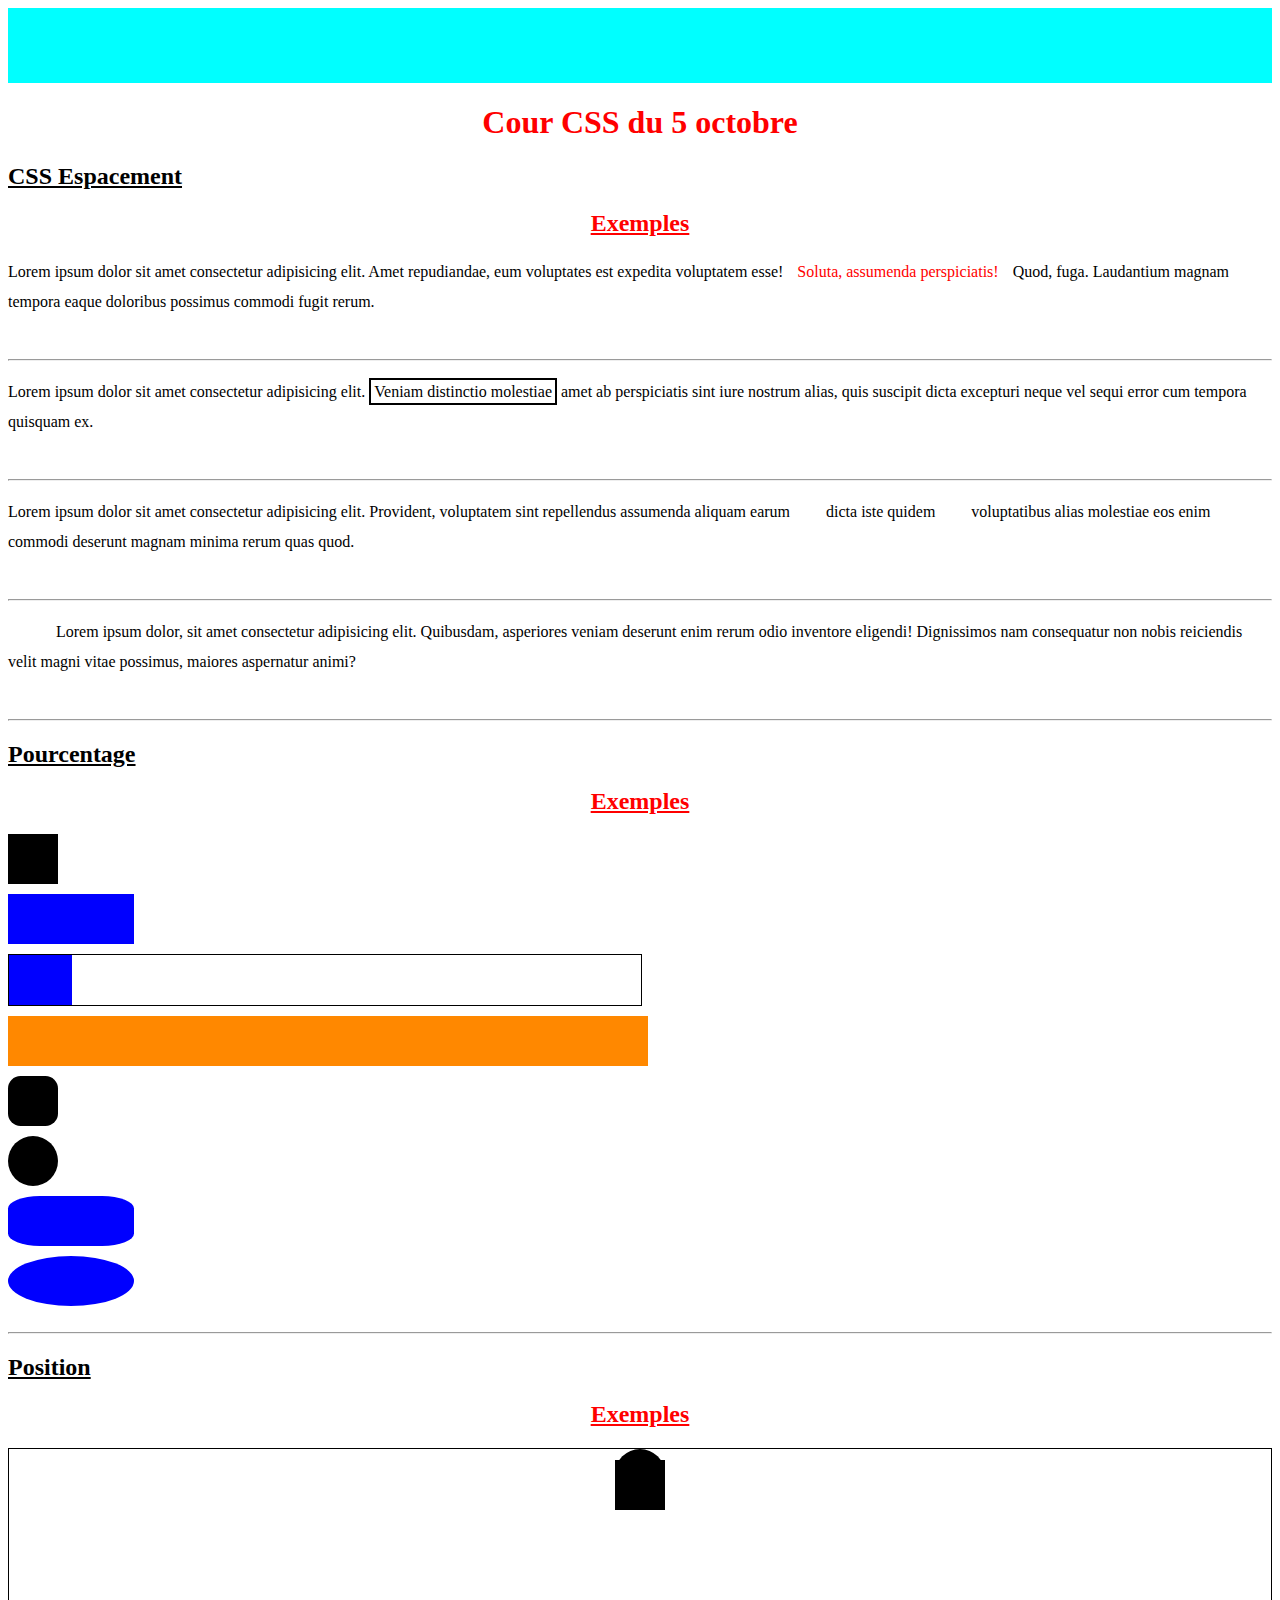
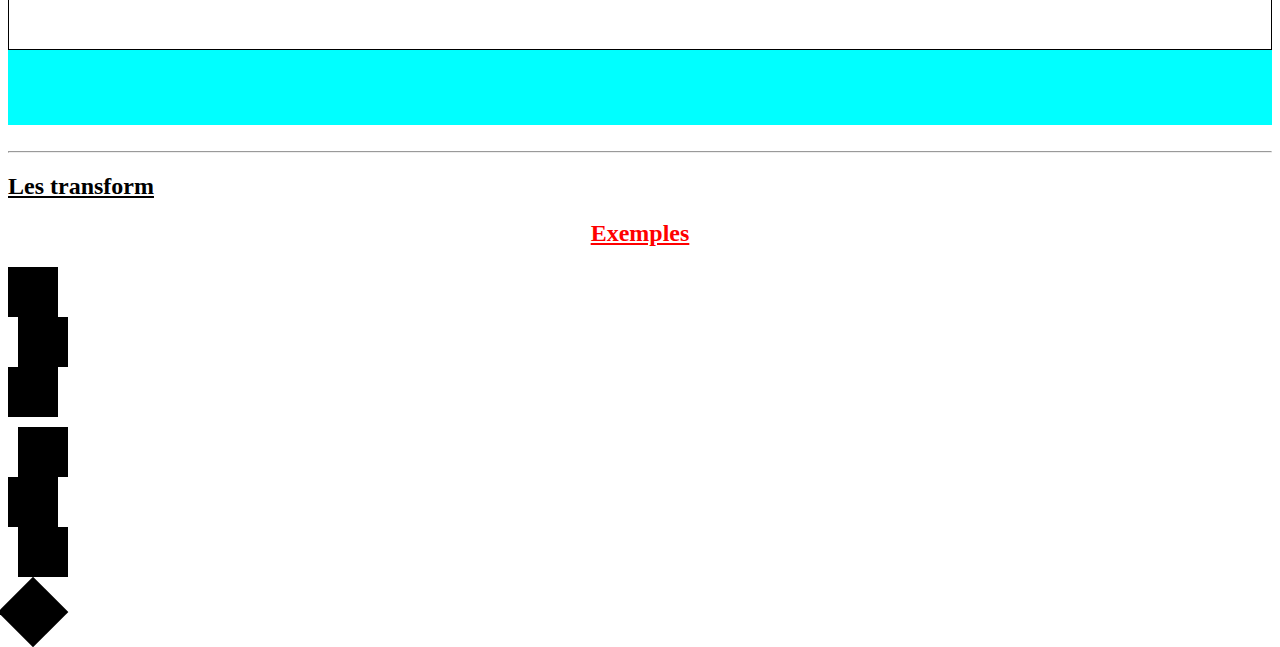
<file: cour css du 5 octobre/index.html>
<!DOCTYPE html>
<html lang="fr">
    <head>
        <title>Cour CSS du 5 octobre</title>
        <meta charset="UTF-8">
        <meta name="viewport" content="width=device-width, initial-scale=1">
        <link rel="stylesheet" href="style.css">
    </head>
    <body>
        <nav class="menu"></nav>
        <h1 class="color-red text-center">Cour CSS du 5 octobre</h1>
        <h2><u>CSS Espacement</u></h2>
        <section>
            <h2 class="color-red text-center"><u>Exemples</u></h2>
            <p>Lorem ipsum dolor sit amet consectetur adipisicing elit. Amet repudiandae, eum voluptates est expedita voluptatem esse! <span class="space01">Soluta, assumenda perspiciatis!</span> Quod, fuga. Laudantium magnam tempora eaque doloribus possimus commodi fugit rerum.</p>
            <br>
            <hr>
            <p>Lorem ipsum dolor sit amet consectetur adipisicing elit. <span class="space02">Veniam distinctio molestiae</span> amet ab perspiciatis sint iure nostrum alias, quis suscipit dicta excepturi neque vel sequi error cum tempora quisquam ex.</p>
            <br>
            <hr>
            <p>Lorem ipsum dolor sit amet consectetur adipisicing elit. Provident, voluptatem sint repellendus assumenda aliquam earum <span class="space03">dicta iste quidem</span> voluptatibus alias molestiae eos enim commodi deserunt magnam minima rerum quas quod.</p>
            <br>
            <hr>
            <p class="space04">Lorem ipsum dolor, sit amet consectetur adipisicing elit. Quibusdam, asperiores veniam deserunt enim rerum odio inventore eligendi! Dignissimos nam consequatur non nobis reiciendis velit magni vitae possimus, maiores aspernatur animi?</p>
        </section>
        <br>
        <hr>
        <h2><u>Pourcentage</u></h2>
        <section>
            <h2 class="color-red text-center"><u>Exemples</u></h2>
            <form>
                <div class="square margin-div"></div>
                <div class="rectangle margin-div"></div>
                <div class="div-mother-width margin-div">
                    <div class="rectangle"></div>
                </div>
                <div class="rectangle-viewport margin-div"></div>
                <div class="square margin-div b-radius"></div>
                <div class="square margin-div b-radius b-circle"></div>
                <div class="rectangle margin-div b-radius"></div>
                <div class="rectangle margin-div b-circle"></div>
            </form>
        </section>
        <br>
        <hr>
        <h2><u>Position</u></h2>
        <section>
            <form>
                <h2 class="color-red text-center"><u>Exemples</u></h2>
                <div class="square margin-div square-abs deep"></div>
                <div class="mother-relative">
                    <div class="square margin-div b-radius b-circle circle-relative"></div>
                </div>
                <nav class="menu"></nav>
            </form>
        </section>
        <br>
        <hr>
        <h2><u>Les transform</u></h2>
        <section>
            <form>
                <h2 class="color-red text-center"><u>Exemples</u></h2>
                <div class="square margin-div"></div>
                <div class="square transform-square-translation"></div>
                <div class="square"></div>
                <div class="square margin-div transform-square-translation"></div>
                <div class="square"></div>
                <div class="square transform-square-translation"></div>
                <div class="square margin-div transform-square-rotation"></div>
            </form>
        </section>
    </body>
</html>
</file>
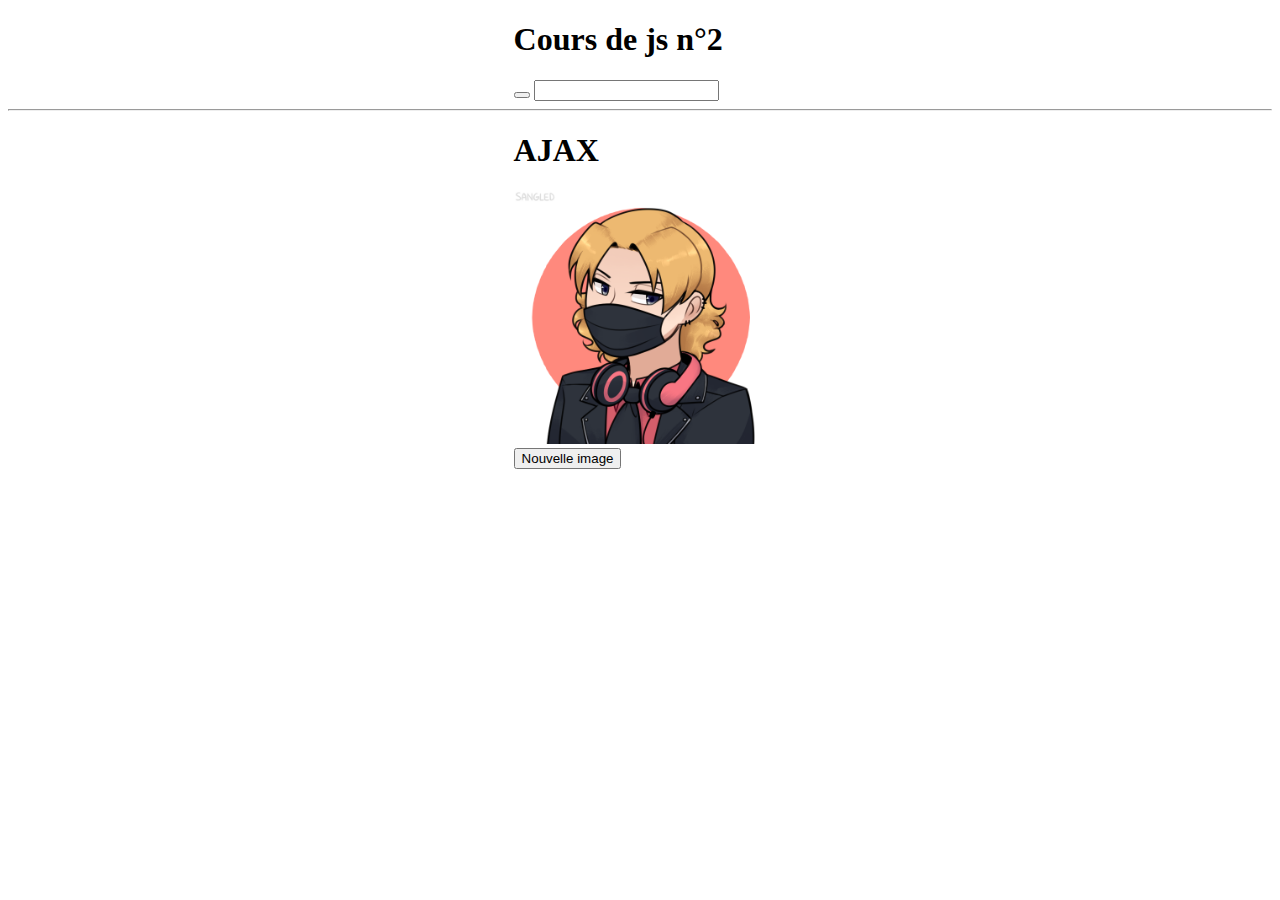
<file: cours js 2/index.html>
<!DOCTYPE html>
<html lang="en">
<head>
    <meta charset="UTF-8">
    <meta http-equiv="X-UA-Compatible" content="IE=edge">
    <meta name="viewport" content="width=device-width, initial-scale=1.0">
    <title>Cours js 2</title>
    <link rel="stylesheet" href="style.css">
</head>
<body>
    <h1>Cours de js n°2</h1>
    <button class="exempleA"></button>
    <input type="text" id="ExempleB"><hr>
    <h1>AJAX</h1>
    <img src="images/moi.png" alt="une image de moi" width="20%"><br>
    <button id="send">Nouvelle image</button>

</body>
<script type="text/Javascript" src="main.js"></script>
</html>
</file>
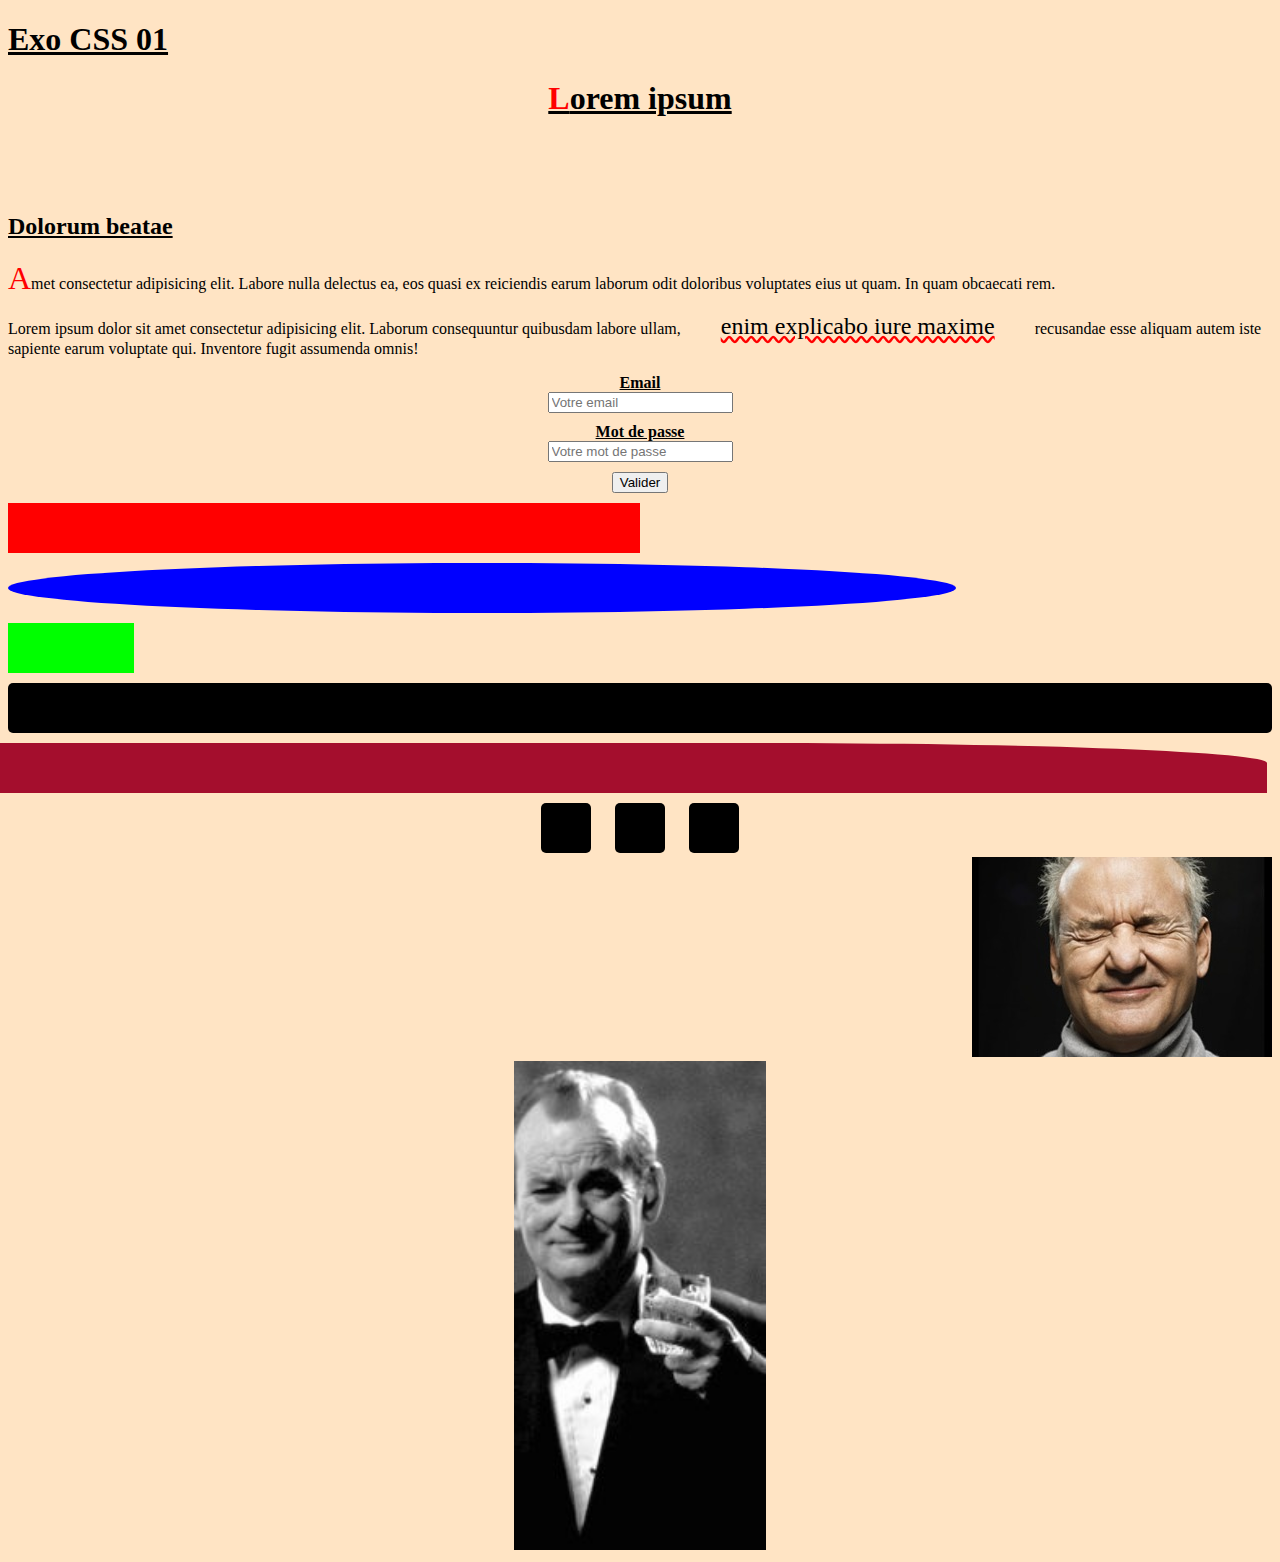
<file: exo css 01/index.html>
<!DOCTYPE html>
<html lang="fr">
    <head>
        <title>Exo CSS 01</title>
        <meta charset="UTF-8">
        <meta name="viewport" content="width=device-width, initial-scale=1">
        <link rel="stylesheet" href="style.css">
    </head>
    <body>
        <h1><u>Exo CSS 01</u></h1>
        <h1 id="main-title">Lorem ipsum</h1>
        <section>
            <h2 id="title"class="margin-title">Dolorum beatae</h2>
            <p class="text">Amet consectetur adipisicing elit. Labore nulla delectus ea, eos quasi ex reiciendis earum laborum odit doloribus voluptates eius ut quam. In quam obcaecati rem.</p>
            <p class="margin">Lorem ipsum dolor sit amet consectetur adipisicing elit. Laborum consequuntur quibusdam labore ullam, <span class="space01">enim explicabo iure maxime</span> recusandae esse aliquam autem iste sapiente earum voluptate qui. Inventore fugit assumenda omnis!</p>
            <form>    
                <div class="align margin">
                    <label for="emailInput" class="text-input">Email</label>
                    <input id="emailInput" type="email" name="emailInput" placeholder="Votre email">
                </div>
                <div class="align margin">
                    <label for="passwordInput" class="text-input">Mot de passe</label>
                    <input id="passwordInput" type="password" name="passwordInput" placeholder="Votre mot de passe">
                </div>
                <div>
                    <label for="submitInput"></label>
                    <input id="submitInput" type="submit" name="submitInput" value="Valider">
                </div>
            </form>
        </section>
        <section>
            <form>
                <div class="rectangle01 margin-div"></div>
                <div class="rectangle02 margin-div b-circle"></div>
                <div class="rectangle03 margin-div"></div>
                <div class="rectangle04 margin-div b-radius"></div>
                <div class="rectangle05 margin-div"></div>
                <div class="align">
                    <div class="square margin-div b-radius inline"></div>
                    <div class="square margin-div b-radius inline"></div>
                    <div class="square margin-div b-radius inline"></div>
                </div>
            </form>
        </section>
        <section>
            <div>
                <img id="image01" src="image/300x200.jpg" alt="Bill Murray qui sourit">
            </div>
            <div>
                <img id="image02" src="image/155x300.jpg" alt="Bill Murray qui lève sa coupe de champagne">
            </div>
        </section>
    </body>
</html>
</file>
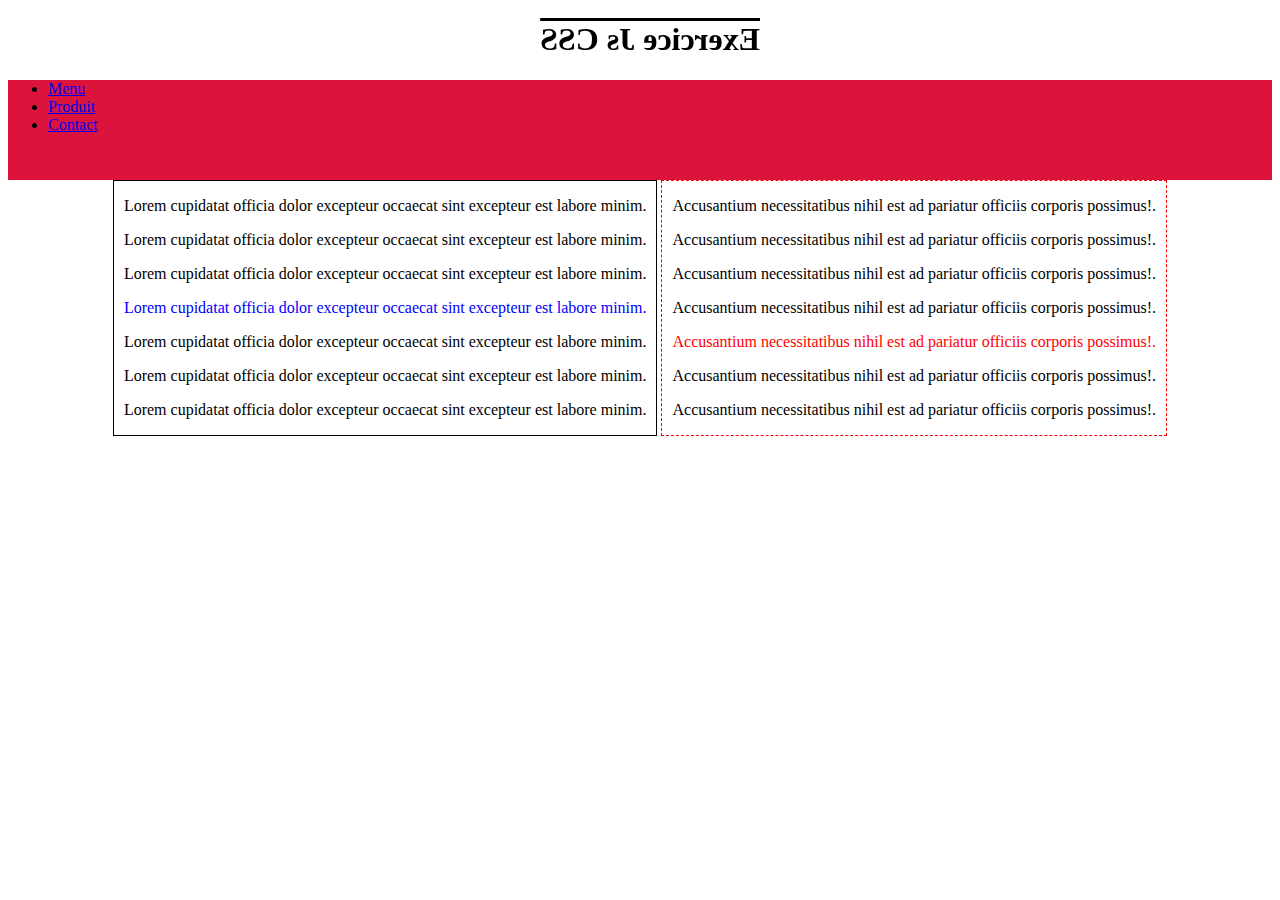
<file: exo js/index.html>
<!DOCTYPE html>
<html lang="en">
<head>
    <meta charset="UTF-8">
    <meta http-equiv="X-UA-Compatible" content="IE=edge">
    <meta name="viewport" content="width=device-width, initial-scale=1.0">
    <link rel="stylesheet" href="style.css">
    <title>Exos js</title>
</head>
<body>
    <h1>Exercice Js CSS</h1>
    <nav>
    <ul class="test">

    </ul>
    </nav>
    <section>
        <div class="center">
        <div class="div-article"></div>
        <div class="div-second-article"></div>
        </div>
    </section>
</body>
<script type="text/javascript" src="main.js"></script>
</html>
</file>
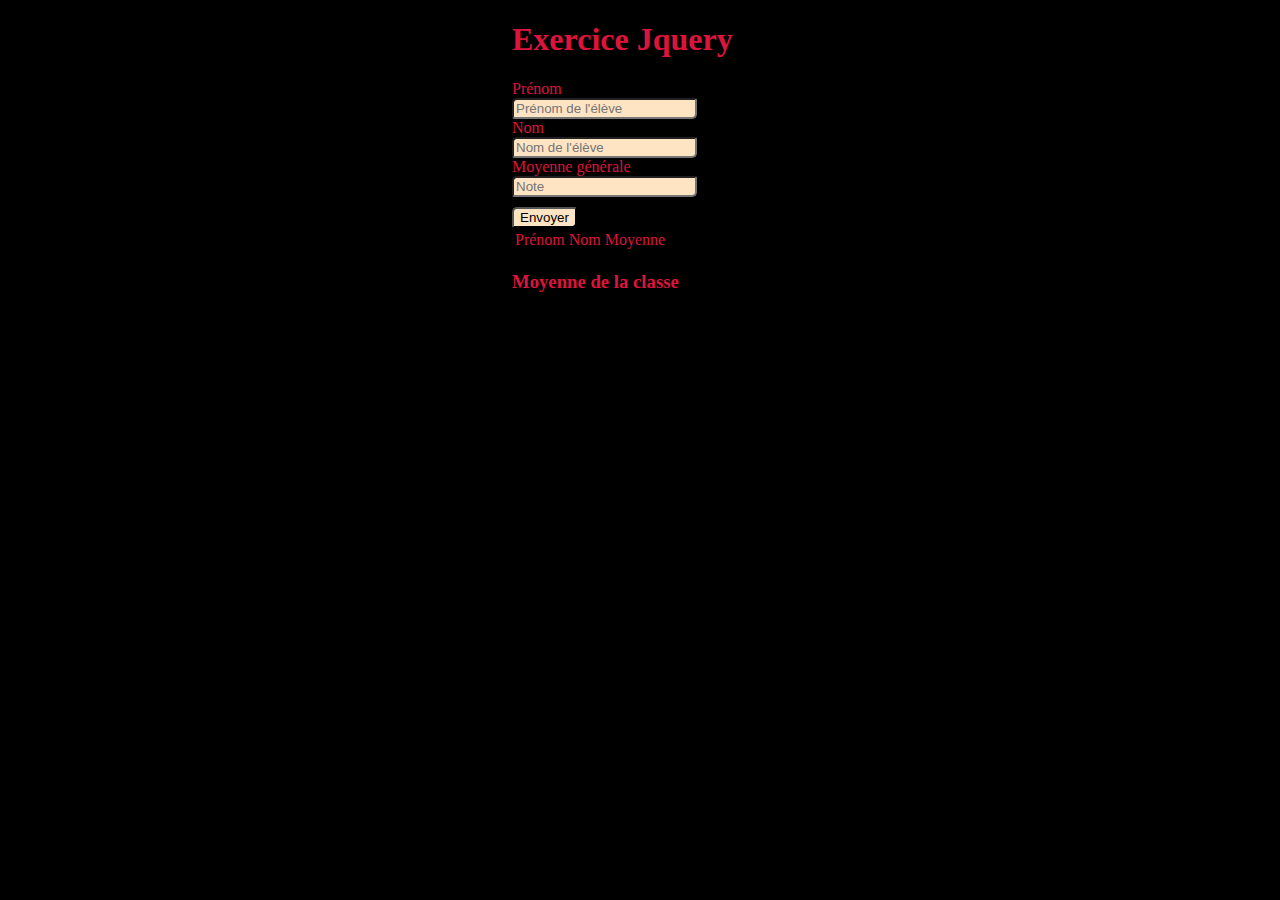
<file: exojquery/index.html>
<!--input TEXTE eleve
input NUMBER moyenne
input TEXTE prenom et nom
bouton envoyer =>clicker pour afficher dzns un tableau 
moyenne générale
0 et 20 sinon message erreur -->

<!DOCTYPE html>
<html lang="fr">
<head>
    <meta charset="UTF-8">
    <meta http-equiv="X-UA-Compatible" content="IE=edge">
    <meta name="viewport" content="width=device-width, initial-scale=1.0">
    <link rel="stylesheet" href="css/style.css">
    <title>Jquery exercice</title>
</head>
<body>

    <h1 class="center">Exercice Jquery</h1>

    <h2 class="center" id="error">Les noms ne doivent pas être vides et la note doit être en 0 et 20.</h2>

    <div class="center marge">
        <label for="">Prénom</label><br>
        <input type="text" id="firstName" placeholder="Prénom de l'élève">
    </div>
    <div class="center marge">
        <label for="">Nom</label><br>
        <input type="text" id="name" placeholder="Nom de l'élève">
    </div>

    <div class="center marge">
        <label for="">Moyenne générale</label><br>
        <input type="number" id="mean" placeholder="Note">
    </div>

    <div class="center marge">
        <button id="btn">Envoyer</button>
    </div>

    <table id="tableau"> 
        <thead>
            <tr>
                <td>Prénom</td>
                <td>Nom</td>
                <td>Moyenne</td>
            </tr>
        </thead>
    </table>

<h3 class="center">Moyenne de la classe</h3>
<p class="center" id="meanClass"></p>

</body>
<script type="text/javascript" src="js/jquery-3.6.1.js"></script>
<script type="text/javascript" src="js/main.js"></script>
</html>
</file>
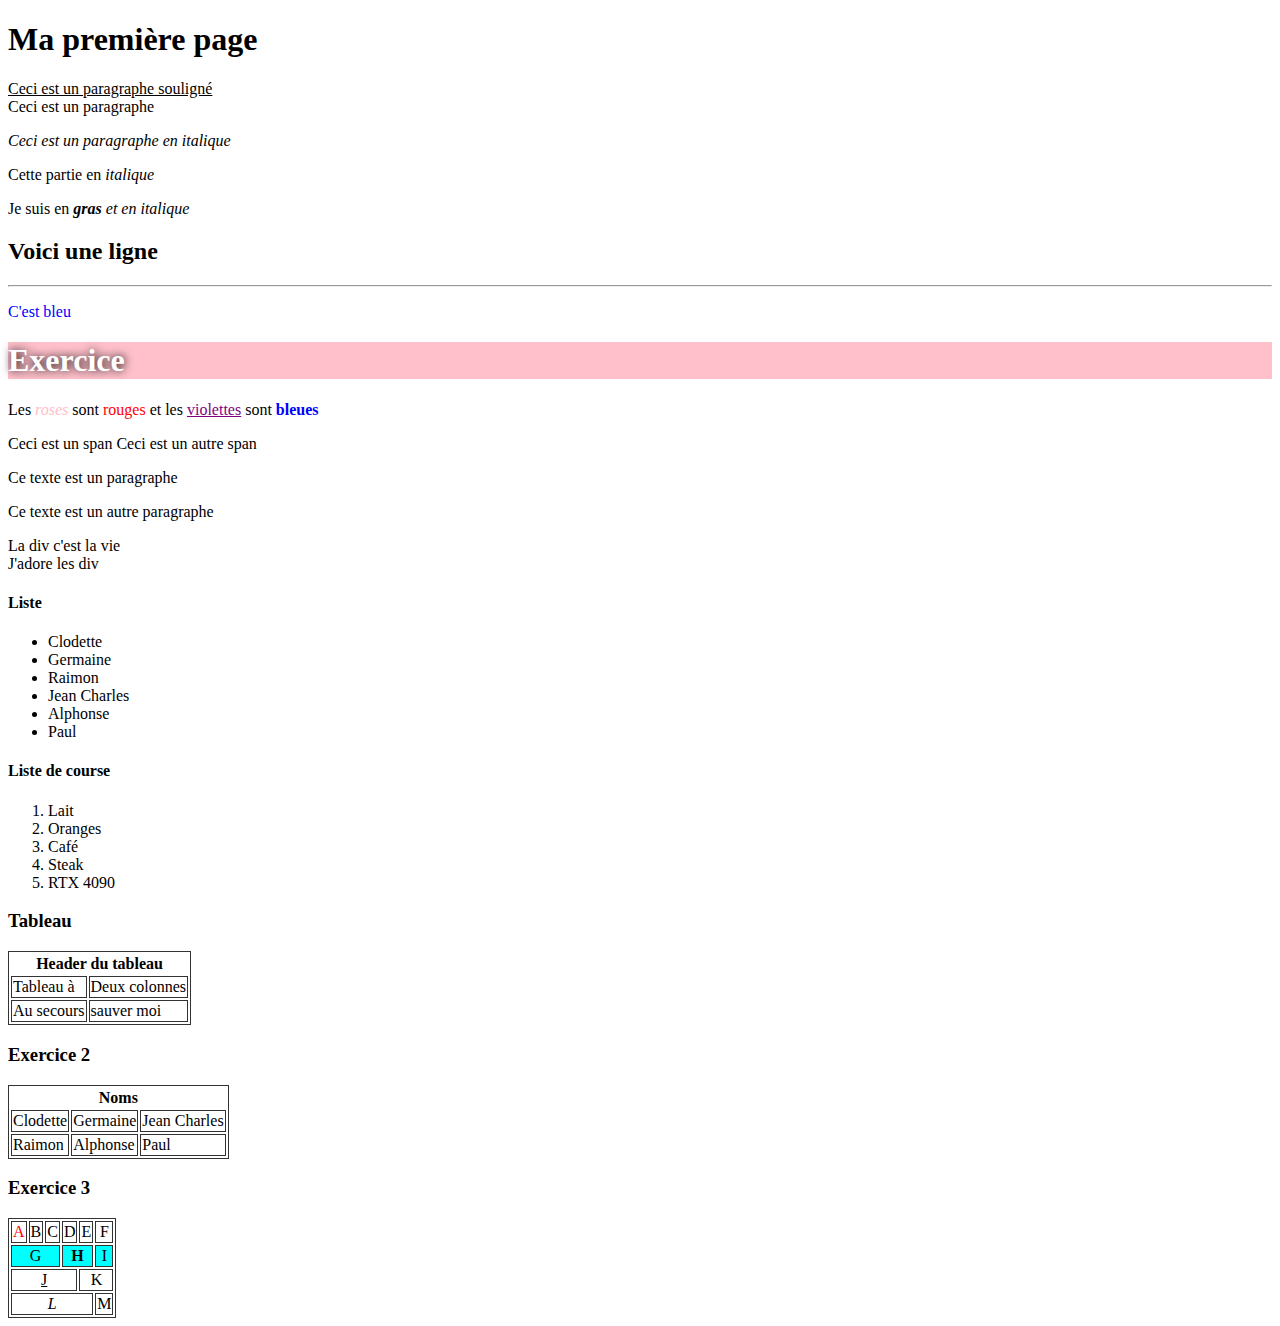
<file: mon deuxième cours/index.html>
<!DOCTYPE html>
<html lang="fr">
<head>
    <meta charset="UTF-8">
    <meta http-equiv="X-UA-Compatible" content="IE=edge">
    <meta name="viewport" content="width=device-width, initial-scale=1.0">
    <link rel="icon" type="image" href="/mon premier cours/cyberpunk.png">
    <link rel="stylesheet" href="style.css">
    <title>Deuxième cours</title>
</head>
<body>
    <h1>Ma première page</h1>
    <p><u>Ceci est un paragraphe souligné<br></u>
        Ceci est un paragraphe</p>
        <p><i>Ceci est un paragraphe en italique</i></p>
        <p>Cette partie en <span><i>italique</i></span></p>
        <p>Je suis en <span><i><b>gras</b> et en italique</i></span></p>
        <h2>Voici une ligne</h2><hr>
        <p style="color:blue">C'est bleu</p>
        <style>
            .h1 {
                color: white;
              background-color: pink;
              text-shadow: black 1px 0 10px;
            }
          </style>
        <div><h1 class="h1">Exercice</h1>
            <p>Les <i style="color: pink">roses</i> sont <id style="color: red"> rouges</id> et les <u style="color: purple"> violettes</u> sont <b style="color:blue"> bleues</b></p>
        </div>
        <!--Chapitre 2 html-->
        <span>Ceci est un span</span>
        <span>Ceci est un autre span</span>
        <p>Ce texte est un paragraphe</p>
        <p>Ce texte est un autre paragraphe</p>
        <div>La div c'est la vie</div>
        <div>J'adore les div</div>
        <h4>Liste</h4>
        <ul>
            <li>Clodette
                <li>Germaine
                    <li>Raimon
                        <li>Jean Charles
                            <li>Alphonse
                                <li>Paul

                                </li>
                            </li>
                        </li>
                    </li>
                </li>
            </li>
        </ul>
        <h4>Liste de course</h4>
        <ol>
            <li>Lait
                <li>Oranges
                    <li>Café
                        <li>Steak
                            <li>RTX 4090
                                
                            </li>
                        </li>
                    </li>
                </li>
            </li>
        </ol>
        <h3>Tableau</h3>
        <table>
            <thead>
                <tr>
                    <th colspan="2">
                        Header du tableau
                    </th>
                </tr>
            </thead>
            <tbody>
                <tr>
                    <td>Tableau à</td>
                    <td>Deux colonnes</td>
                </tr>
                <tr>
                    <td>Au secours</td>
                    <td>sauver moi</td>
                </tr>
            </tbody>
        </table>

        <h3>Exercice 2</h3>
        <table>
            <thead>
                <tr>
                    <th colspan="3">
                        Noms
                    </th>
                </tr>
            </thead>
            <tbody>
                <tr>
                    <td>Clodette</td>
                    <td>Germaine</td>
                    <td>Jean Charles</td>
                </tr>
                <tr>
                    <td>Raimon</td>
                    <td>Alphonse</td>
                    <td>Paul</td>
                </tr>
            </tbody>
        </table>

        <h3>Exercice 3</h3>
        <table>
            <tbody style="text-align: center">
                <tr>
                    <td style="color:red">A</td>
                    <td>B</td>
                    <td>C</td>
                    <td>D</td>
                    <td>E</td>
                    <td>F</td>
                </tr>
                <tr style="background-color: cyan">
                    <td colspan="3">G</td>
                    <td colspan="2"><b>H</b></td>
                    <td>I</td>
                </tr>
                <tr>
                    <td colspan="4"><u>J</u></td>
                    <td colspan="2">K</td>
                </tr>
                <tr>
                    <td colspan="5"><i>L</i></td>
                    <td>M</td>
                </tr>
            </tbody>
        </table>
</body>
</html>
</file>
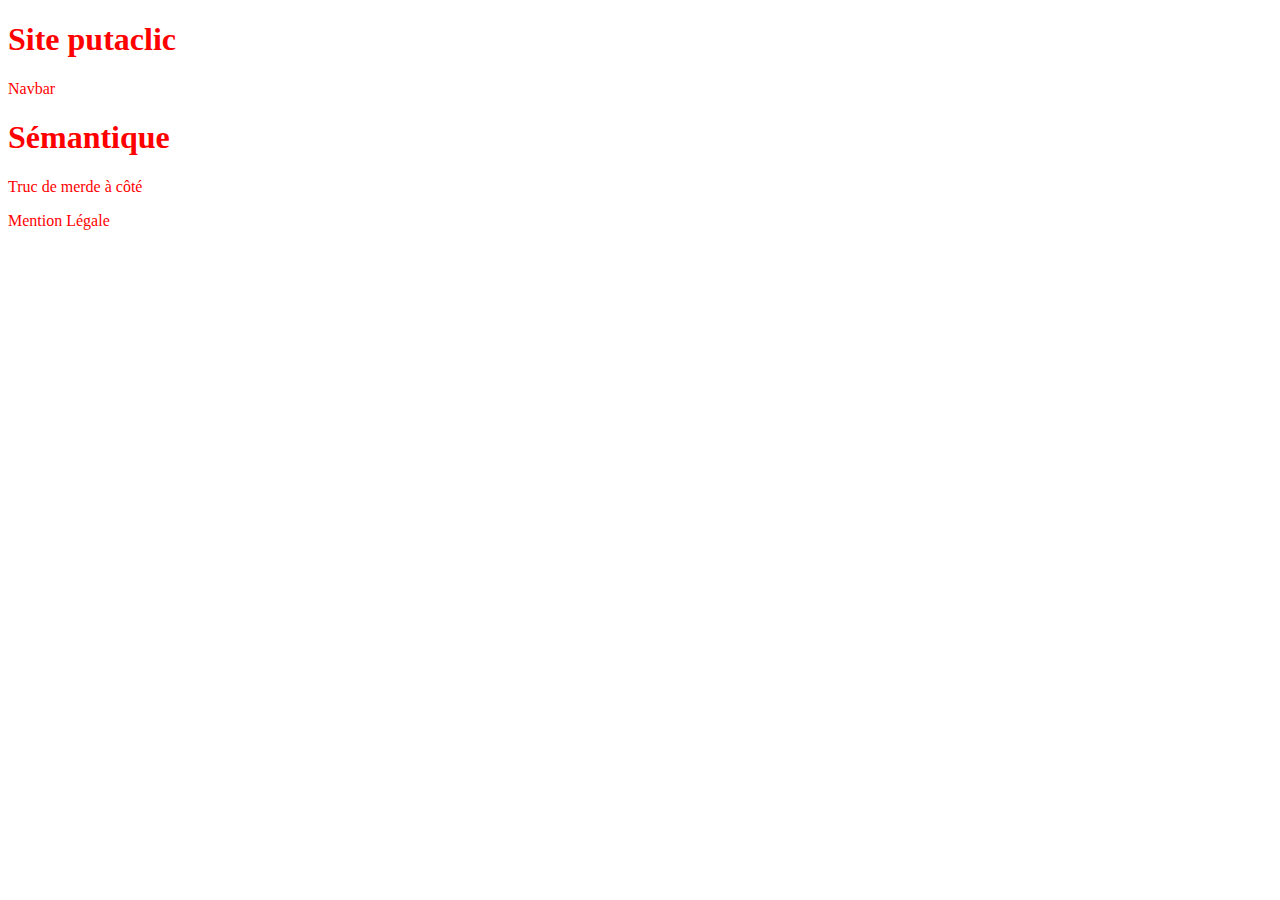
<file: mon premier cours/index.html>
<!DOCTYPE html>
    <html langue="fr">
        <head>
        <!--ceci est un commentaire-->
        <meta charset="utf-8">
        <title>Exercice mon premier cours</title>
        <link rel="stylesheet" href="style.css">
        <link rel="icon" type="image" href="cyberpunk.png">
        </head>
            <body>
                <header>
                    <h1>Site putaclic</h1>
                </header>
                    <nav>Navbar</nav>
                    <section>
                    <article>
                        <div><h1>Sémantique</h1></div>
                    </article>
                    </section>
                            <aside>
                                <p>Truc de merde à côté</p>
                            </aside>
                <footer>
                    <p h1>Mention Légale</p>
                </footer>
            </body>
    </html>
</file>
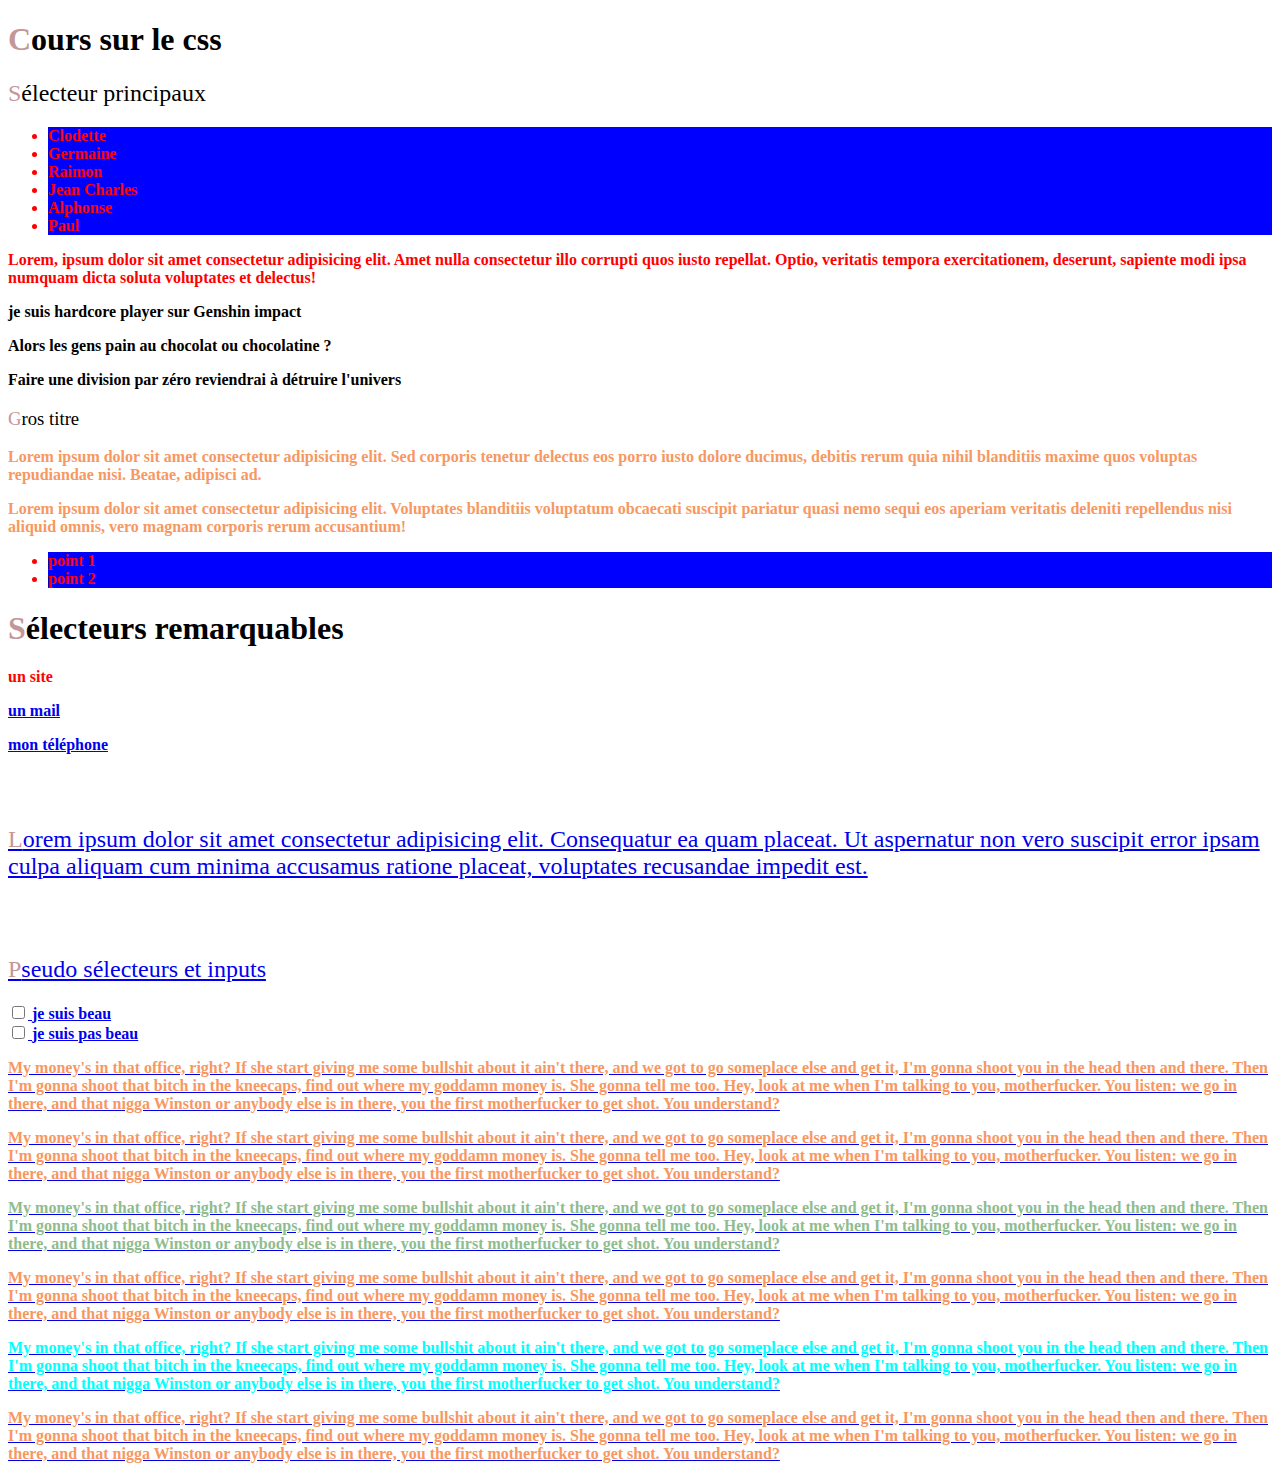
<file: mon troisième cours/index.html>
<!DOCTYPE html>
<html lang="fr">
<head>
    <meta charset="UTF-8">
    <meta http-equiv="X-UA-Compatible" content="IE=edge">
    <meta name="viewport" content="width=device-width, initial-scale=1.0">
    <link rel="stylesheet" href="style.css">
    <title>Cours sur le css</title>
</head>
<body>
    <h1>Cours sur le css</h1>
    <section>
        <h2>Sélecteur principaux</h2>
        <ul>
            <li>Clodette
                <li>Germaine
                    <li>Raimon
                        <li>Jean Charles
                            <li>Alphonse
                                <li>Paul

                                </li>
                            </li>
                        </li>
                    </li>
                </li>
            </li>
        </ul>
        <div>
        </div>
        <P>Lorem, ipsum dolor sit amet consectetur adipisicing elit. Amet nulla consectetur illo corrupti quos iusto repellat. Optio, veritatis tempora exercitationem, deserunt, sapiente modi ipsa numquam dicta soluta voluptates et delectus!</P>
        <p>je suis hardcore player sur Genshin impact
            <p>Alors les gens pain au chocolat ou chocolatine ?
                <p>Faire une division par zéro reviendrai à détruire l'univers
                </p>
            </p>
        </p>
        <div><h3>Gros titre</h3>
        <p>Lorem ipsum dolor sit amet consectetur adipisicing elit. Sed corporis tenetur delectus eos porro iusto dolore ducimus, debitis rerum quia nihil blanditiis maxime quos voluptas repudiandae nisi. Beatae, adipisci ad.
            <p>Lorem ipsum dolor sit amet consectetur adipisicing elit. Voluptates blanditiis voluptatum obcaecati suscipit pariatur quasi nemo sequi eos aperiam veritatis deleniti repellendus nisi aliquid omnis, vero magnam corporis rerum accusantium!
            </p>
        </p>
        <ul>
            <li>point 1</li>
            <li>point 2</li>
        </ul>
    </div>
    </section>
    <h1>Sélecteurs remarquables</h1>
    <section>
        <p><a href="https://example.com" class="lien">un site</p>
        <p><a href="https://mailto:acompagnon7@gmail.com">un mail</p>
        <p><a href="https://tell:+33848646.com">mon téléphone</p>
        <br><br>
            <h2 id="super-titre">Lorem ipsum dolor sit amet consectetur adipisicing elit. Consequatur ea quam placeat. Ut aspernatur non vero suscipit error ipsam culpa aliquam cum minima accusamus ratione placeat, voluptates recusandae impedit est.</h2>
        <br><br>
        <h2>Pseudo sélecteurs et inputs</h2>
        <div>
            <input type="checkbox" name="beau">
            <label for="beau">je suis beau</label>
        </div>
        <div>
            <input type="checkbox" name="pasbeau">
            <label for="pasbeau">je suis pas beau</label>
        </div>
        <div id="papa">
            <p>My money's in that office, right? If she start giving me some bullshit about it ain't there, and we got to go someplace else and get it, I'm gonna shoot you in the head then and there. Then I'm gonna shoot that bitch in the kneecaps, find out where my goddamn money is. She gonna tell me too. Hey, look at me when I'm talking to you, motherfucker. You listen: we go in there, and that nigga Winston or anybody else is in there, you the first motherfucker to get shot. You understand?</p>
            <p>My money's in that office, right? If she start giving me some bullshit about it ain't there, and we got to go someplace else and get it, I'm gonna shoot you in the head then and there. Then I'm gonna shoot that bitch in the kneecaps, find out where my goddamn money is. She gonna tell me too. Hey, look at me when I'm talking to you, motherfucker. You listen: we go in there, and that nigga Winston or anybody else is in there, you the first motherfucker to get shot. You understand?</p>
            <p>My money's in that office, right? If she start giving me some bullshit about it ain't there, and we got to go someplace else and get it, I'm gonna shoot you in the head then and there. Then I'm gonna shoot that bitch in the kneecaps, find out where my goddamn money is. She gonna tell me too. Hey, look at me when I'm talking to you, motherfucker. You listen: we go in there, and that nigga Winston or anybody else is in there, you the first motherfucker to get shot. You understand?</p>
        </div>
        <div id="maman">
            <p>My money's in that office, right? If she start giving me some bullshit about it ain't there, and we got to go someplace else and get it, I'm gonna shoot you in the head then and there. Then I'm gonna shoot that bitch in the kneecaps, find out where my goddamn money is. She gonna tell me too. Hey, look at me when I'm talking to you, motherfucker. You listen: we go in there, and that nigga Winston or anybody else is in there, you the first motherfucker to get shot. You understand?</p>
            <p>My money's in that office, right? If she start giving me some bullshit about it ain't there, and we got to go someplace else and get it, I'm gonna shoot you in the head then and there. Then I'm gonna shoot that bitch in the kneecaps, find out where my goddamn money is. She gonna tell me too. Hey, look at me when I'm talking to you, motherfucker. You listen: we go in there, and that nigga Winston or anybody else is in there, you the first motherfucker to get shot. You understand?</p>
            <p>My money's in that office, right? If she start giving me some bullshit about it ain't there, and we got to go someplace else and get it, I'm gonna shoot you in the head then and there. Then I'm gonna shoot that bitch in the kneecaps, find out where my goddamn money is. She gonna tell me too. Hey, look at me when I'm talking to you, motherfucker. You listen: we go in there, and that nigga Winston or anybody else is in there, you the first motherfucker to get shot. You understand?</p>
        </div>
    </section>
</body>
</html>
</file>
<file: cour css du 5 octobre/style.css>
.space01{
    margin: 0px 10px;           /*top, left, right, bottom = sert à sélectionner un côté particulier pour margin, padding, border*/
    color: #FF0000;
}

.space02{
    border: 2px solid #000000;
    padding: 3px;
}

.space03{
    margin: 2em;
}

.space04{
    text-indent: 3em;
}

.square{
    height: 50px;
    width: 50px;
    background-color: #000000;
}

.rectangle{
    height: 50px;
    width: 10%;
    background-color: #0000FF;
}

.div-mother-width{
    width: 50%;
    border: 1px solid #000000;
}

.rectangle-viewport{
    height: 50px;
    width: 50vw;
    background-color: #FF8800;
}

.b-radius{
    border-radius: 25%;
}

.b-circle{
    border-radius: 50%;
}

.square-abs{
    position: absolute;
    top: 1450px;
    right: calc(50% - 25px);
}

.mother-relative{
    height: 200px;
    border: 1px solid #000000;
}

.circle-relative{
    position: relative;
    bottom: 10px;
    left: calc(50% - 25px);
}

.menu{
    position: sticky;
    top: 0;
    height: 75px;
    background-color: #00FFFF;
}

.deep{
    z-index: -1;
}

.transform-square-translation{
    transform: translate(10px);
}

.transform-square-rotation{
    transform: rotate(45deg);
}

.margin-div{
    margin-top: 10px;
}

.color-red{
    color: #FF0000;
}

.text-center{
    text-align: center;
}

p{
    line-height: 30px;
}
</file>
<file: cours js 2/style.css>
H1,img,button{
    margin-left: 40%;
}
</file>
<file: exo css 01/style.css>
html{
    background-color: bisque;
}

#main-title::first-letter{
    color: #FF0000;
}

#main-title{
    text-align: center;
    text-decoration: underline;
}

#title{
    text-decoration: underline;
}

.text::first-letter{
    font-size: 2em;
    color: #FF0000;
}

.space01{
    margin: 1.5em;
    font-size: 1.5em;
    text-decoration: wavy underline #FF0000;
}

.text-input{
    font-weight: bold;
    text-decoration: underline;
}

.align{
    text-align: center;
}

.rectangle01{
    height: 50px;
    width: 50%;
    background-color: #FF0000;
}

.rectangle02{
    height: 50px;
    width: 75%;
    background-color: #0000FF;
}

.rectangle03{
    height: 50px;
    width: 10%;
    background-color: #00FF00;
}

.rectangle04{
    height: 50px;
    width: 100%;
    background-color: #000000;
}

.rectangle05{
    height: 50px;
    width: calc(102% - 10px);
    background-color: #A40E2D;
    margin: 10px 5px 0px 5px;
    border-top-right-radius: 40%;
    margin-left: -20px;
}

.square{
    height: 50px;
    width: 50px;
    background-color: #000000;
}

.inline{
    display: inline-block;
    margin-left: 10px;
    margin-right: 10px;
}

.b-radius{
    border-radius: 5px;
}

.b-circle{
    border-radius: 50%;
}

.circle-relative{
    position: relative;
    bottom: 10px;
    left: calc(50% - 25px);
}

#emailInput{
    display: block;
    margin: 0 auto;
}

#passwordInput{
    display: block;
    margin: 0 auto;
}

#submitInput{
    display: block;
    margin: 0 auto;
    margin-top: 10px;
}

#image01{
    position: relative;
    left: calc(100% - 300px);
}

#image02{
    position: relative;
    width: 20%;
    left: 40%;
}

.margin-title{
    margin-top: 4em;
}

.margin-div{
    margin-top: 10px;
}

.margin{
    margin-top: 10px;
}
</file>
<file: exo js/style.css>
h1{
    text-decoration: overline 3px;
    -webkit-transform:rotateY(180deg);
    -moz-transform:rotateY(180deg);
    -o-transform:rotateY(180deg);
    -ms-transform:rotateY(180deg);
    margin-right: 40vw;
}

nav{
    height: 100px;
    background-color: crimson;
}

.center
{
    text-align: center;
}

.div-article{
    border: 1px solid black;
    display: inline-block;
    padding-left: 10px;
    padding-right: 10px;
}

.div-article :nth-child(4){
    color: blue;
}

.div-second-article{
    border: 1px dashed red;
    display: inline-block;
    padding-left: 10px;
    padding-right: 10px;
}

.div-second-article :nth-child(5){
    color: red;
}

#liste{
    list-style: none;
}
</file>
<file: exojquery/css/style.css>
#error{
    color:red;
}

body{
    margin-left: 40%;
    background-color: black;
    color: crimson;
} 

input{
    background-color: bisque;
    border-radius: 5px 2px ;
}

button{
    background-color: bisque;
    border-radius: 5px 2px ;
    margin-top: 10px;
}
</file>
<file: mon deuxième cours/style.css>
table, td{
    border: 1px solid #333;
}
thead, tfoot{
    background-color: #fff;
}
</file>
<file: mon premier cours/style.css>
body{
    color: red;
}
</file>
<file: mon troisième cours/style.css>
*{
    font-weight: bold;
    font-family: fantasy;
}
h2, h3, h4{
    font-weight: normal;
}
ul > li{
    color: red;
    background-color: blue;
}

div + p{
    color: red;
}

div p{
    color: #f79862;
}

.lien{
    color: red;
    text-decoration: none;
  }

  input:checked + label{
    background-color: cyan;
    color: #f79862;
  }

  h1:first-letter, h2:first-letter, h3:first-letter{
    color:#c39797
  }

  input :checked + label{
    background-color: cyan;
    color: #f79862;
  }

  #papa :last-child{
    color: darkseagreen;
  }
  
  #maman :nth-child(2){
    color: aqua;
  }
</file>
